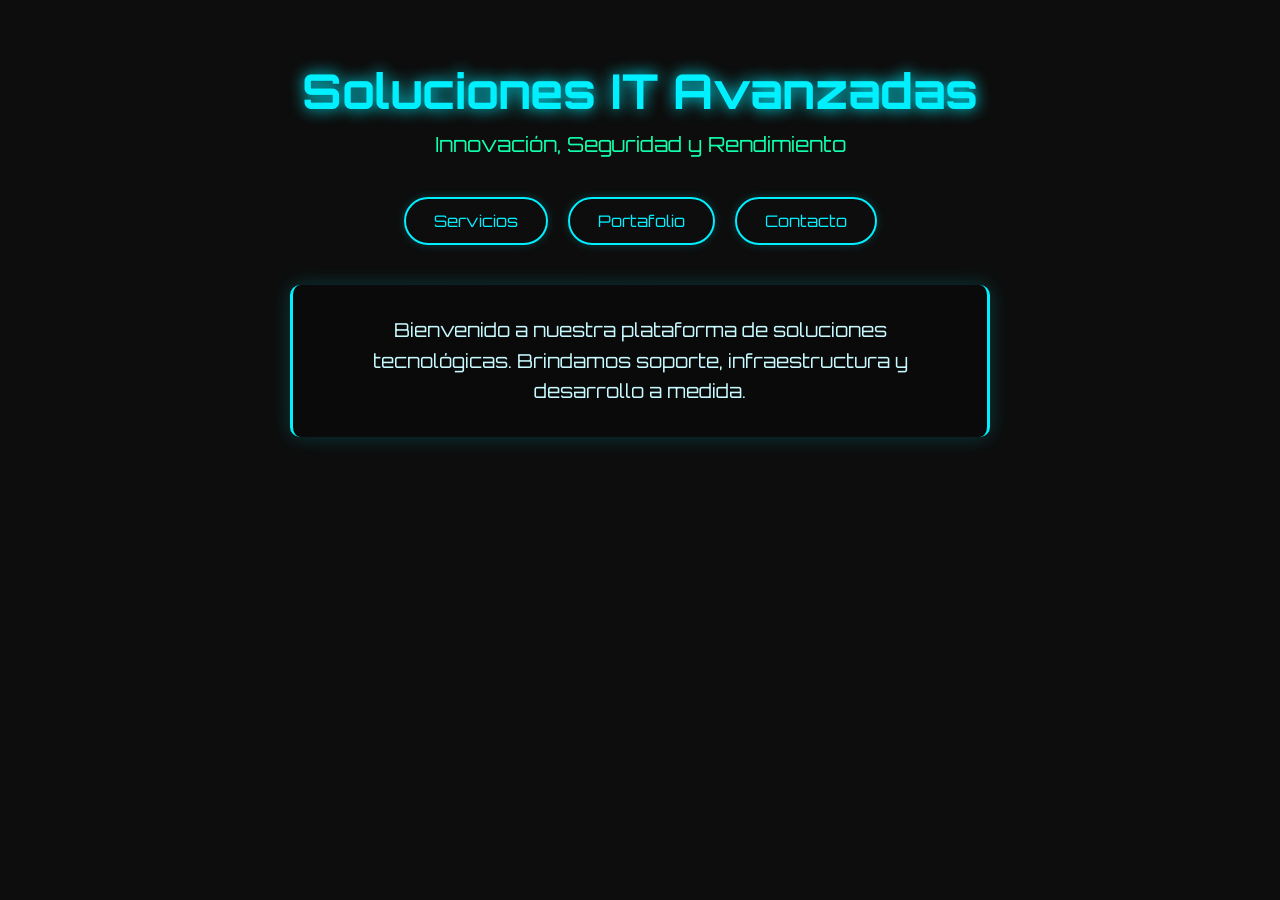
<file: index.html>
<!DOCTYPE html>
<html lang="es">
<head>
  <meta charset="UTF-8" />
  <meta name="viewport" content="width=device-width, initial-scale=1.0"/>
  <title>Soluciones IT Avanzadas</title>
  <link rel="icon" href="favicon.ico" type="image/x-icon" />
  <link rel="stylesheet" href="style.css" />
  <script src="script.js" defer></script>
</head>
<body>
  <div class="background-animation"></div>

  <header>
    <h1>Soluciones IT Avanzadas</h1>
    <p class="slogan">Innovación, Seguridad y Rendimiento</p>
  </header>

  <nav class="button-group">
    <a href="servicios.html" class="btn">Servicios</a>
    <a href="portafolio.html" class="btn">Portafolio</a>
    <a href="contacto.html" class="btn">Contacto</a>
  </nav>

  <section class="welcome">
    <p>Bienvenido a nuestra plataforma de soluciones tecnológicas. Brindamos soporte, infraestructura y desarrollo a medida.</p>
  </section>
</body>
</html>
</file>
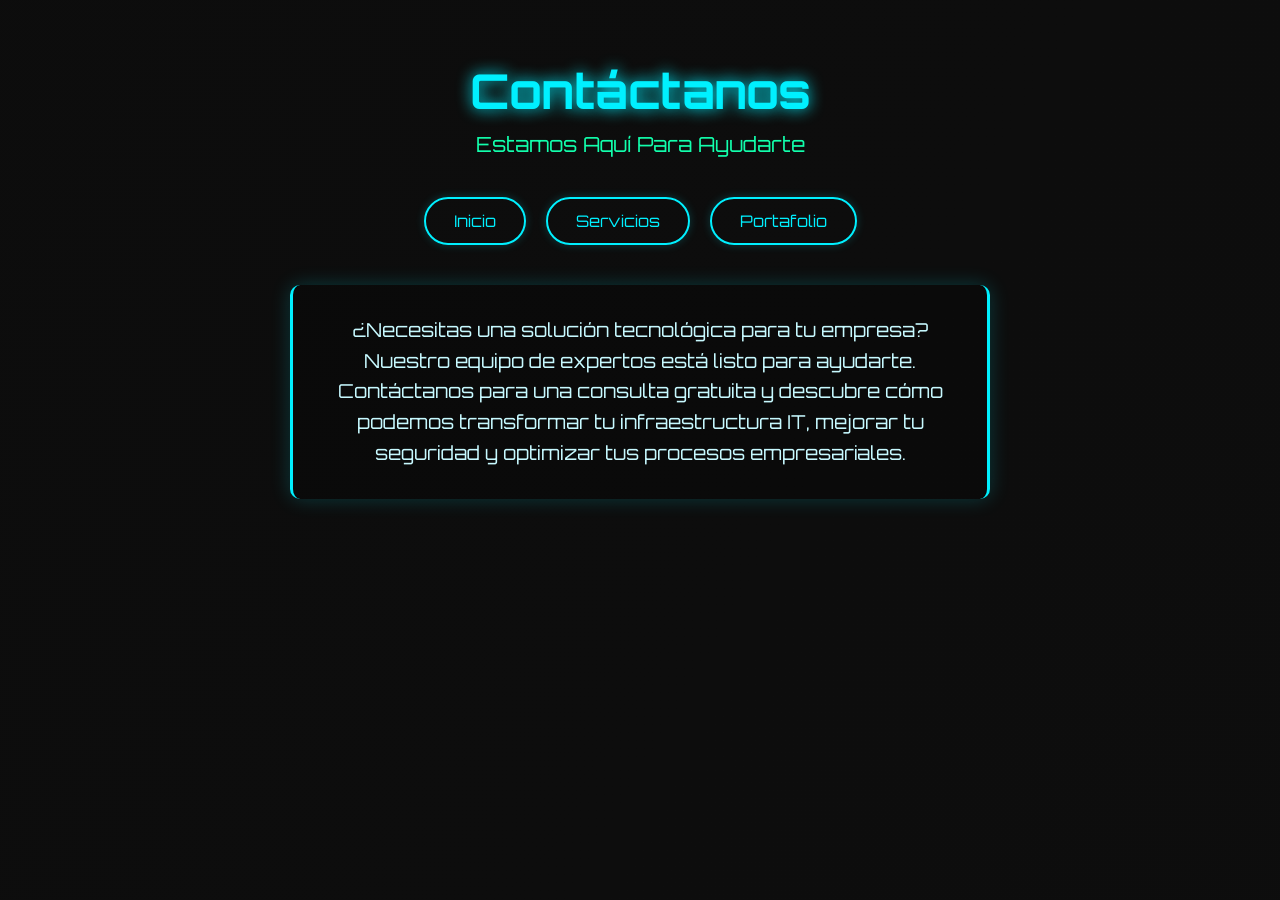
<file: contacto.html>
<!DOCTYPE html>
<html lang="es">
<head>
  <meta charset="UTF-8" />
  <meta name="viewport" content="width=device-width, initial-scale=1.0"/>
  <title>Contacto - Soluciones IT Avanzadas</title>
  <link rel="icon" href="favicon.ico" type="image/x-icon" />
  <link rel="stylesheet" href="style.css" />
  <script src="script.js" defer></script>
</head>
<body>
  <div class="background-animation"></div>
  <header>
    <h1>Contáctanos</h1>
    <p class="slogan">Estamos Aquí Para Ayudarte</p>
  </header>
  <nav class="button-group">
    <a href="index.html" class="btn">Inicio</a>
    <a href="servicios.html" class="btn">Servicios</a>
    <a href="portafolio.html" class="btn">Portafolio</a>
  </nav>
  <section class="welcome">
    <p>¿Necesitas una solución tecnológica para tu empresa? Nuestro equipo de expertos está listo para ayudarte. Contáctanos para una consulta gratuita y descubre cómo podemos transformar tu infraestructura IT, mejorar tu seguridad y optimizar tus procesos empresariales.</p>
  </section>
</body>
</html>
</file>
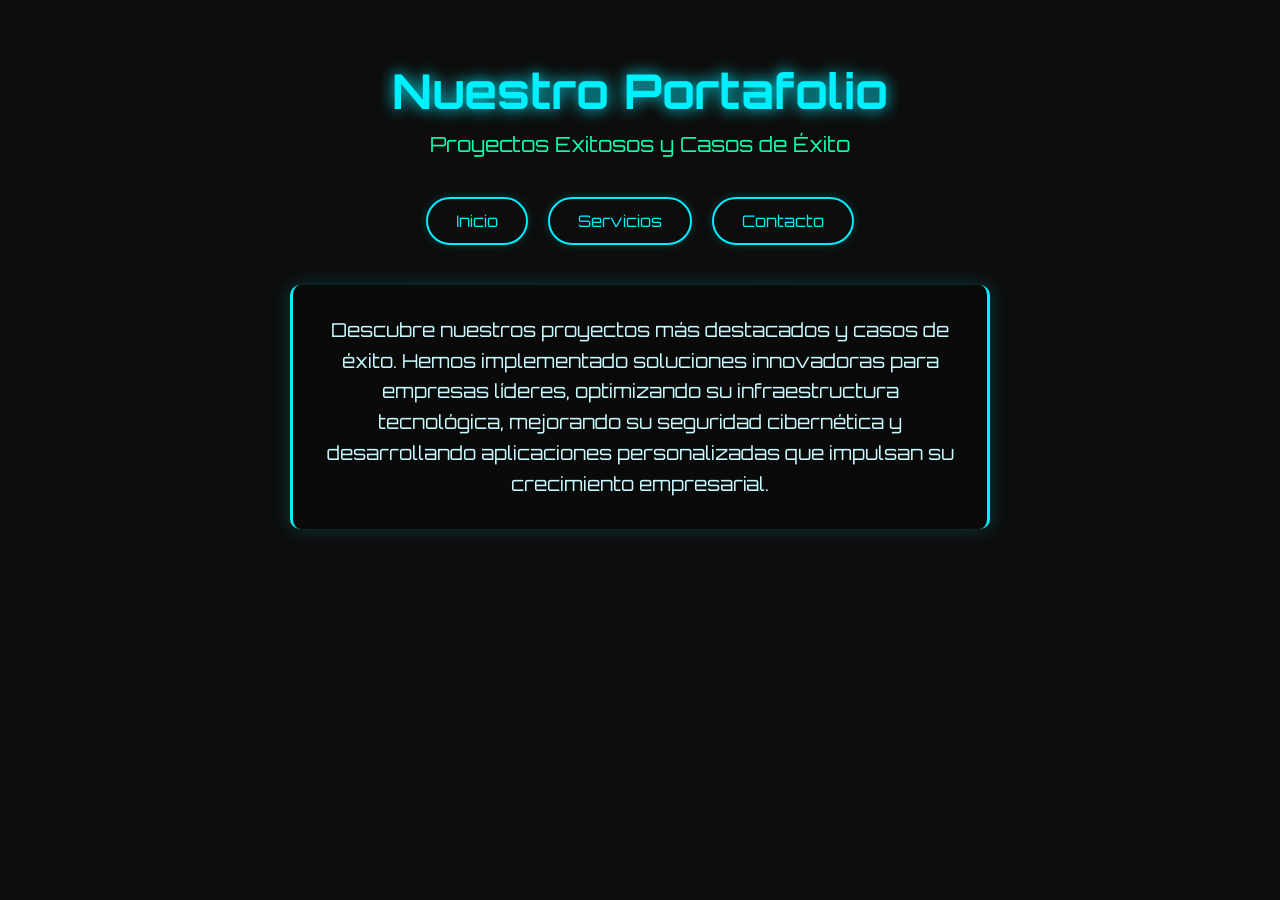
<file: portafolio.html>
<!DOCTYPE html>
<html lang="es">
<head>
  <meta charset="UTF-8" />
  <meta name="viewport" content="width=device-width, initial-scale=1.0"/>
  <title>Portafolio - Soluciones IT Avanzadas</title>
  <link rel="icon" href="favicon.ico" type="image/x-icon" />
  <link rel="stylesheet" href="style.css" />
  <script src="script.js" defer></script>
</head>
<body>
  <div class="background-animation"></div>
  <header>
    <h1>Nuestro Portafolio</h1>
    <p class="slogan">Proyectos Exitosos y Casos de Éxito</p>
  </header>
  <nav class="button-group">
    <a href="index.html" class="btn">Inicio</a>
    <a href="servicios.html" class="btn">Servicios</a>
    <a href="contacto.html" class="btn">Contacto</a>
  </nav>
  <section class="welcome">
    <p>Descubre nuestros proyectos más destacados y casos de éxito. Hemos implementado soluciones innovadoras para empresas líderes, optimizando su infraestructura tecnológica, mejorando su seguridad cibernética y desarrollando aplicaciones personalizadas que impulsan su crecimiento empresarial.</p>
  </section>
</body>
</html>
</file>
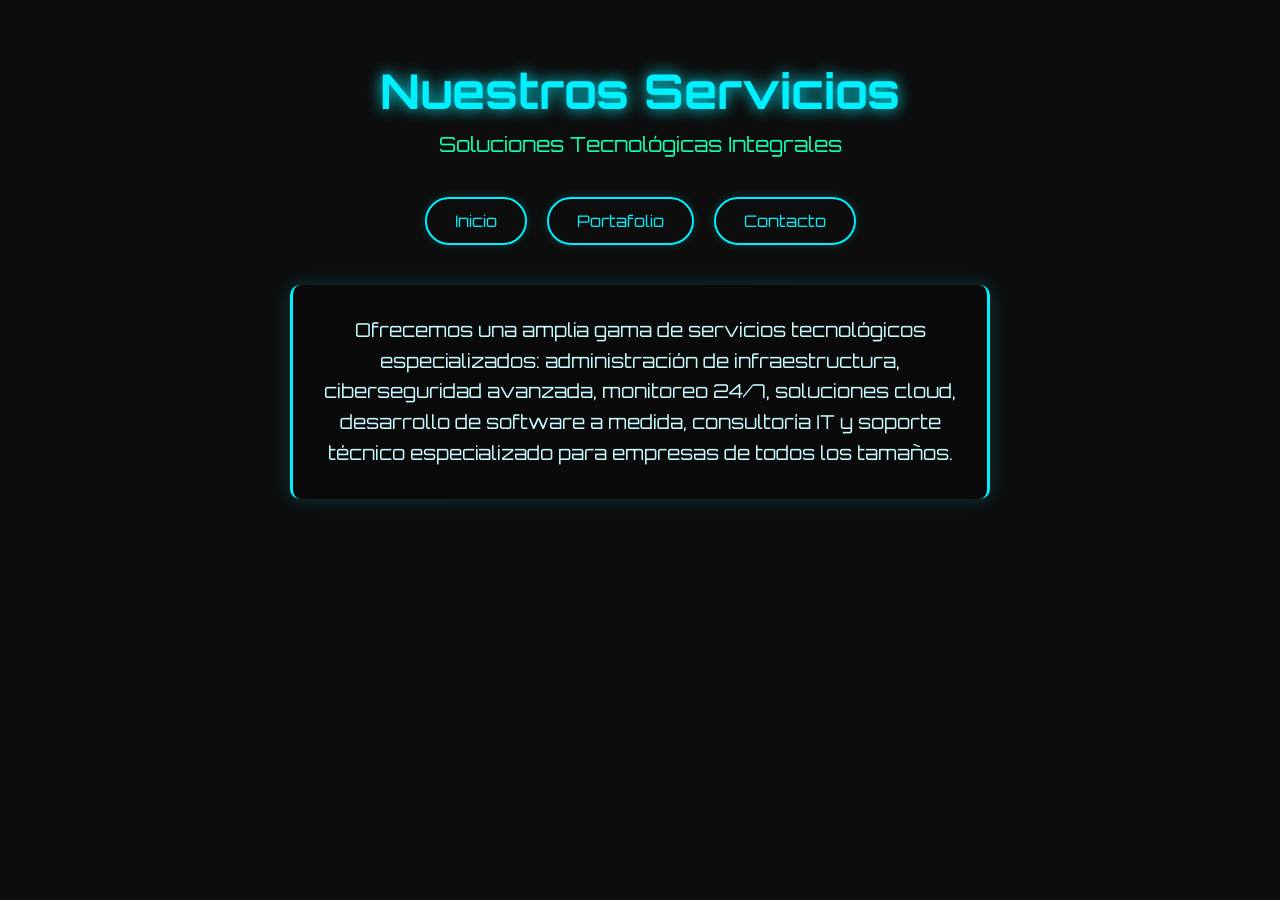
<file: servicios.html>
<!DOCTYPE html>
<html lang="es">
<head>
  <meta charset="UTF-8" />
  <meta name="viewport" content="width=device-width, initial-scale=1.0"/>
  <title>Servicios - Soluciones IT Avanzadas</title>
  <link rel="icon" href="favicon.ico" type="image/x-icon" />
  <link rel="stylesheet" href="style.css" />
  <script src="script.js" defer></script>
</head>
<body>
  <div class="background-animation"></div>
  <header>
    <h1>Nuestros Servicios</h1>
    <p class="slogan">Soluciones Tecnológicas Integrales</p>
  </header>
  <nav class="button-group">
    <a href="index.html" class="btn">Inicio</a>
    <a href="portafolio.html" class="btn">Portafolio</a>
    <a href="contacto.html" class="btn">Contacto</a>
  </nav>
  <section class="welcome">
    <p>Ofrecemos una amplia gama de servicios tecnológicos especializados: administración de infraestructura, ciberseguridad avanzada, monitoreo 24/7, soluciones cloud, desarrollo de software a medida, consultoría IT y soporte técnico especializado para empresas de todos los tamaños.</p>
  </section>
</body>
</html>
</file>
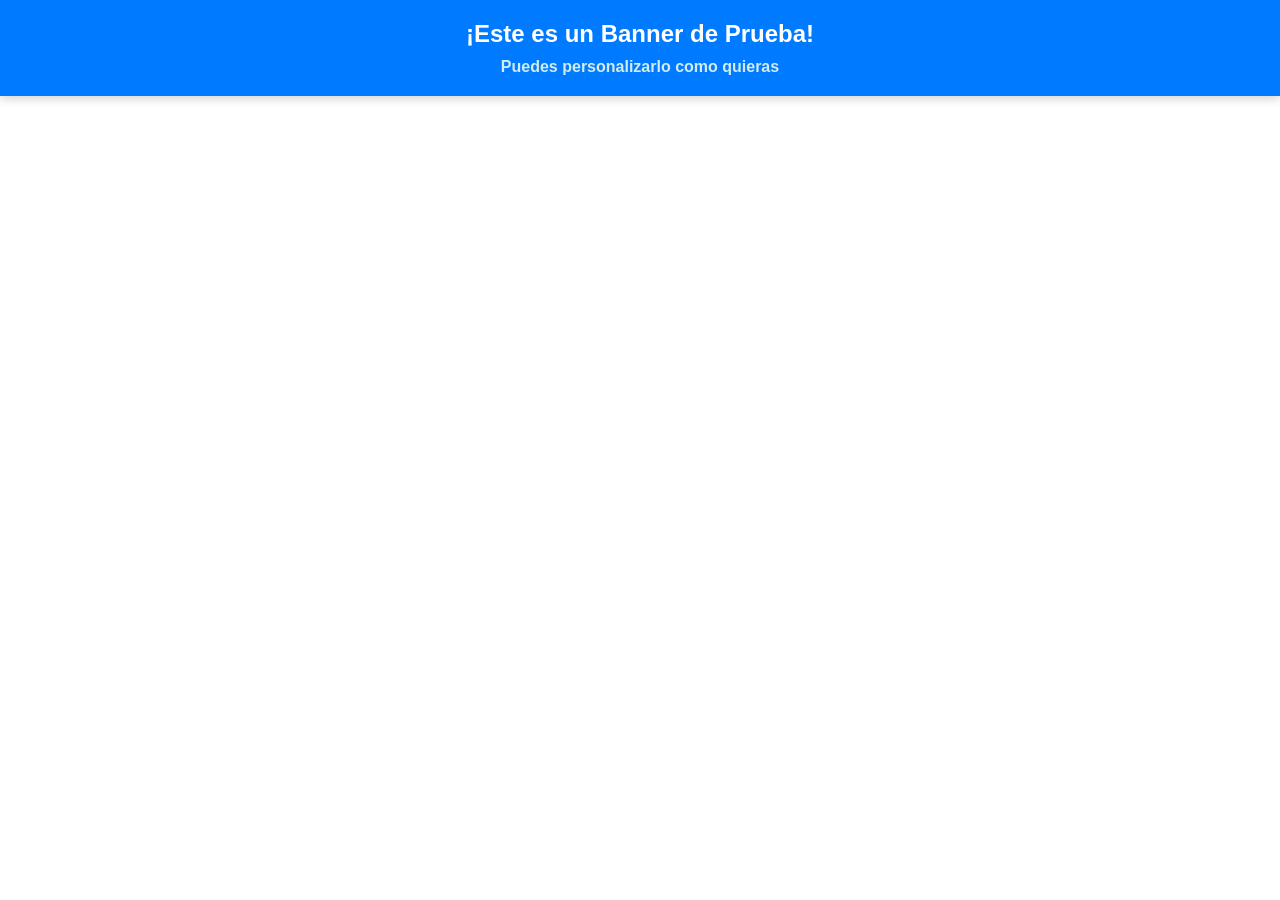
<file: ControlFlujoConditionsBuclesErrores/index1.html>
<!DOCTYPE html>
<html lang="es">
<head>
  <meta charset="UTF-8">
  <title>Banner de Prueba</title>
  <style>
    body {
      margin: 0;
      font-family: Arial, sans-serif;
    }

    .banner {
      background-color: #007bff;
      color: white;
      padding: 20px 40px;
      text-align: center;
      font-size: 24px;
      font-weight: bold;
      box-shadow: 0 2px 10px rgba(0,0,0,0.2);
    }

    .subtexto {
      font-size: 16px;
      margin-top: 10px;
      color: #d1ecf1;
    }
  </style>
</head>
<body>

  <div class="banner">
    ¡Este es un Banner de Prueba!
    <div class="subtexto">Puedes personalizarlo como quieras</div>
  </div>

</body>
</html>
</file>
<file: style.css>
@import url('https://fonts.googleapis.com/css2?family=Orbitron:wght@500&display=swap');

* {
  margin: 0;
  padding: 0;
  box-sizing: border-box;
}

body {
  font-family: 'Orbitron', sans-serif;
  color: #00f0ff;
  background-color: #0d0d0d;
  overflow-x: hidden;
  position: relative;
  min-height: 100vh;
  padding: 20px;
}

.background-animation {
  position: fixed;
  top: 0;
  left: 0;
  width: 200%;
  height: 200%;
  background: linear-gradient(120deg, #0d0d0d, #1a1a1a, #0d0d0d);
  background-size: 400% 400%;
  z-index: -1;
  animation: animateBackground 30s linear infinite;
  opacity: 0.2;
}

@keyframes animateBackground {
  0% { background-position: 0% 50%; }
  50% { background-position: 100% 50%; }
  100% { background-position: 0% 50%; }
}

header {
  text-align: center;
  margin-top: 40px;
}

header h1 {
  font-size: 3em;
  color: #00f0ff;
  text-shadow: 0 0 15px #00f0ff;
}

.slogan {
  font-size: 1.3em;
  color: #12ffac;
  margin-top: 10px;
}

.button-group {
  display: flex;
  justify-content: center;
  flex-wrap: wrap;
  gap: 20px;
  margin: 40px 0;
}

.button-group .btn {
  background: transparent;
  border: 2px solid #00f0ff;
  color: #00f0ff;
  padding: 12px 28px;
  border-radius: 30px;
  font-size: 1em;
  cursor: pointer;
  text-decoration: none;
  transition: all 0.3s ease;
  box-shadow: 0 0 10px #00f0ff33;
}

.button-group .btn:hover {
  background: #00f0ff;
  color: #0d0d0d;
  box-shadow: 0 0 15px #00f0ff;
}

.welcome {
  max-width: 700px;
  margin: 0 auto;
  text-align: center;
  color: #c7f9ff;
  font-size: 1.2em;
  line-height: 1.6;
  background: rgba(0, 0, 0, 0.2);
  border-left: 3px solid #00f0ff;
  border-right: 3px solid #00f0ff;
  padding: 30px;
  border-radius: 10px;
  box-shadow: 0 0 20px #00f0ff33;
}
</file>
